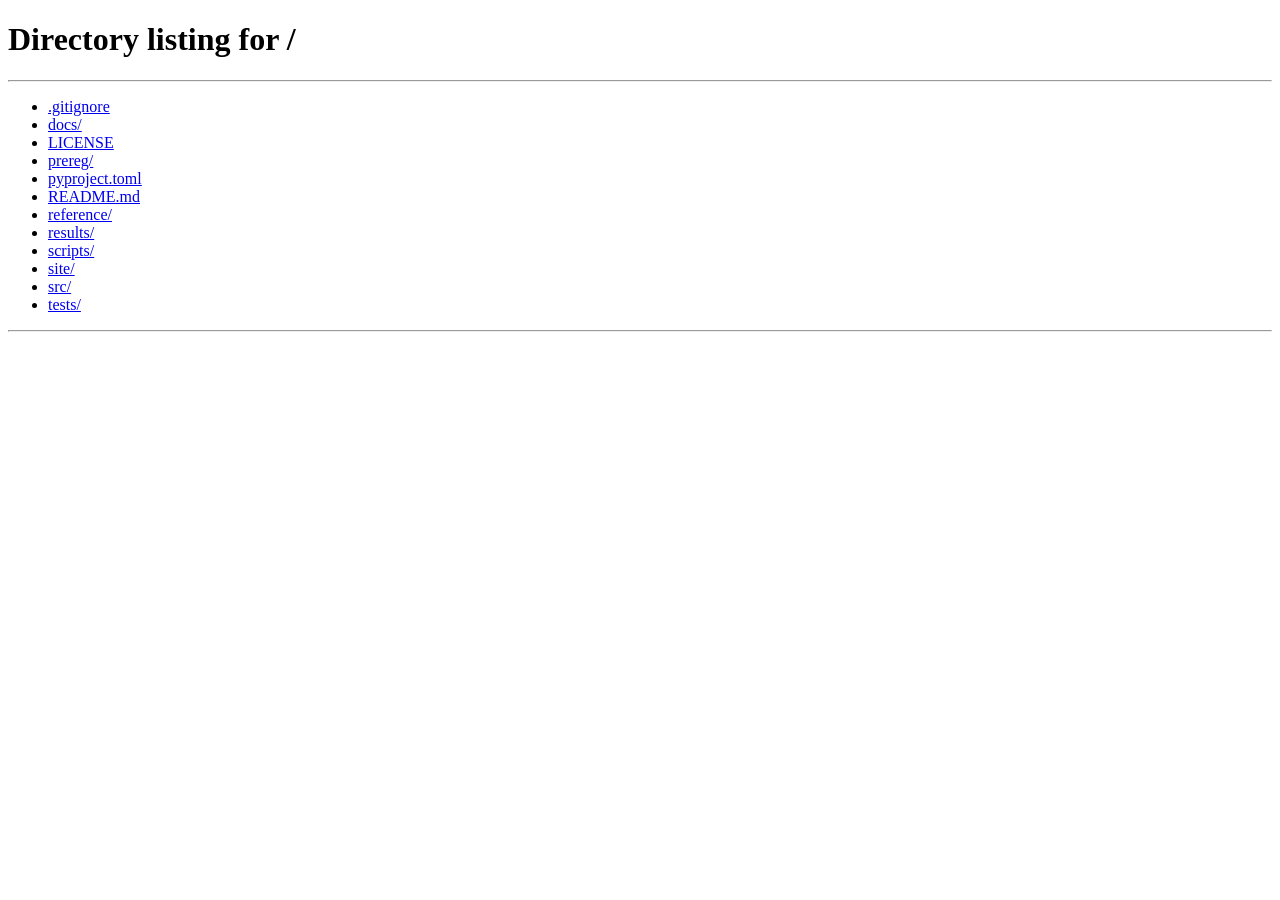
<file: site/stories.html>
<!doctype html>
<html lang="en">
  <head>
    <meta charset="utf-8" />
    <meta name="viewport" content="width=device-width, initial-scale=1" />
    <title>Stories moved · Sky In Print</title>
    <meta http-equiv="refresh" content="0; url=/" />
    <script>
      // the long stories live on their own case pages now, old links still work
      var id = location.hash.slice(1);
      location.replace(id && id !== "main" ? "/cases/" + encodeURIComponent(id) : "/");
    </script>
  </head>
  <body>
    <p>The stories live on their own case pages now. <a href="/">See all 13 cases</a>.</p>
  </body>
</html>
</file>
